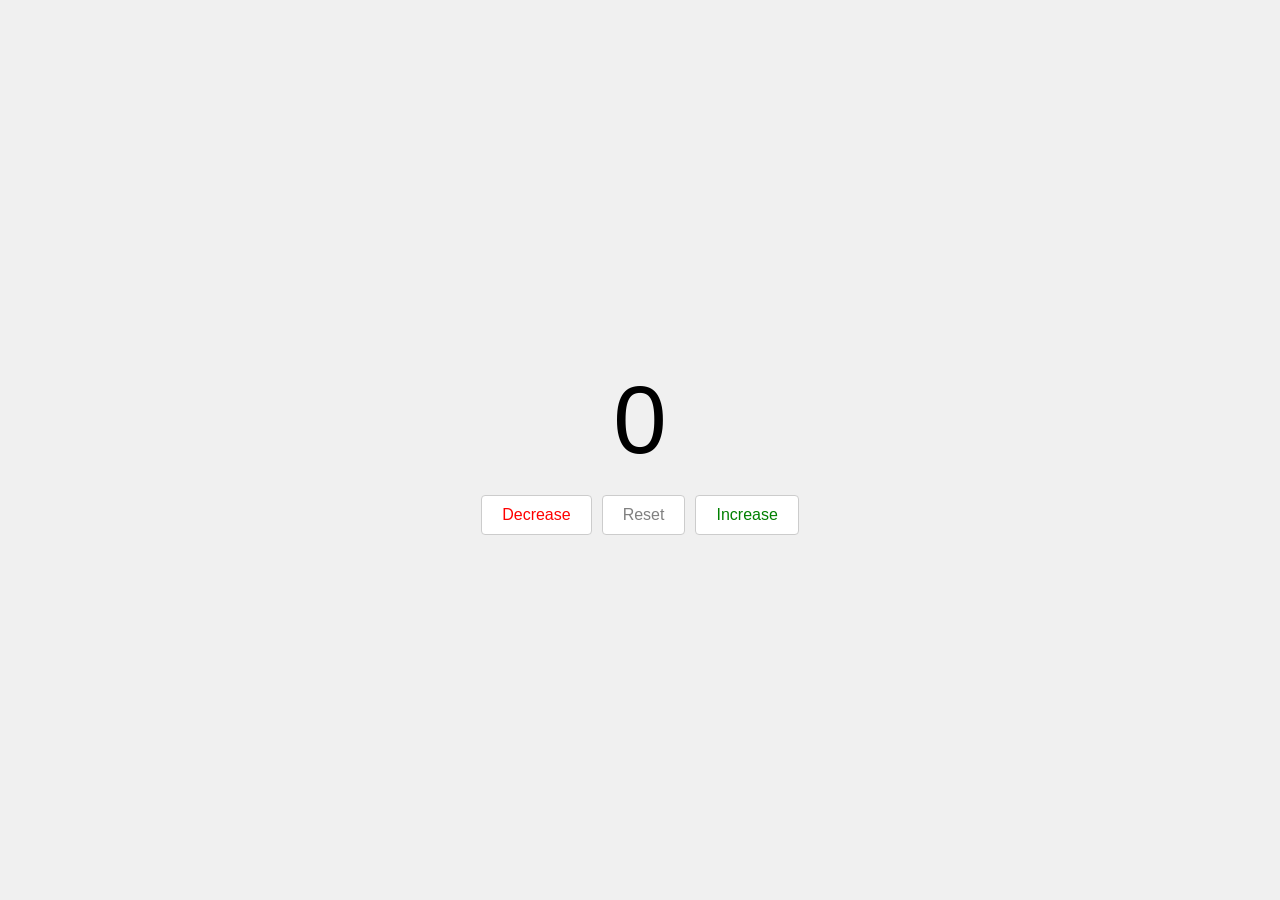
<file: counter-program/index.html>
<!DOCTYPE html>
<html lang="en">
<head>
    <meta charset="UTF-8">
    <meta name="viewport" content="width=device-width, initial-scale=1.0">
    <title>Counter Program</title>
    <link rel="stylesheet" href="style.css">
</head>
<body>
    <label id="countLabel">0</label>

    <div id="btContainer">
        <button id="btDecrease">Decrease</button>
        <button id="btReset">Reset</button>
        <button id="btIncrease">Increase</button>
    </div>

    <script src="index.js"></script>
</body>
</html>
</file>
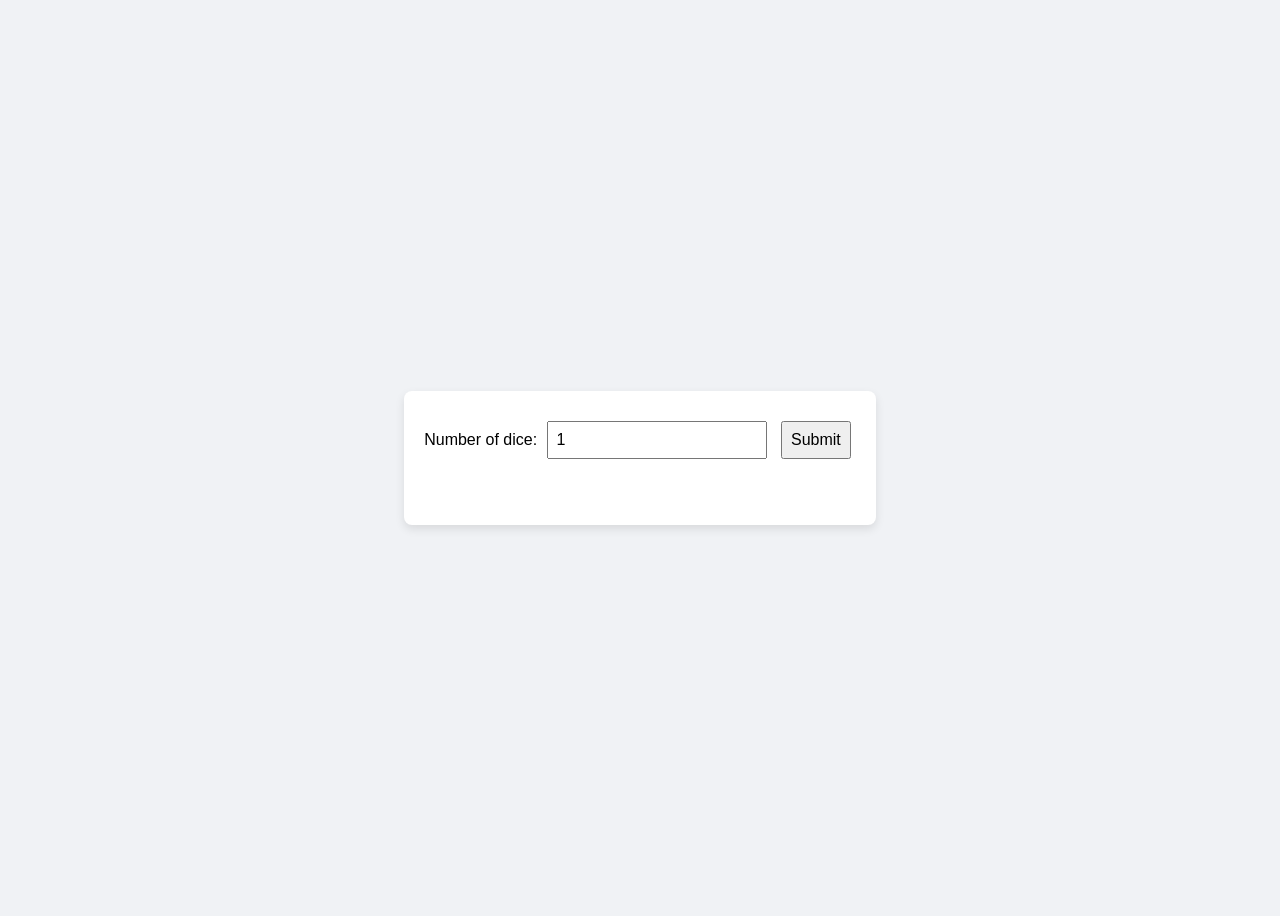
<file: dice-roller/index.html>
<!DOCTYPE html>
<html lang="en">
<head>
    <meta charset="UTF-8">
    <meta name="viewport" content="width=device-width, initial-scale=1.0">
    <title>Roller Dice</title>
    <link rel="stylesheet" href="style.css">
</head>
<body>
    <div id="Container">
        <label>Number of dice: </label>
        <input type="number" id="numberOfDice" min="1" value="1">
        <button onclick="rollDice()" id="submit">Submit</button>
        <div id="diceText"></div>
        <div id="diceImg"></div>
    </div>
    <script src="index.js"></script>
</body>
</html>
</file>
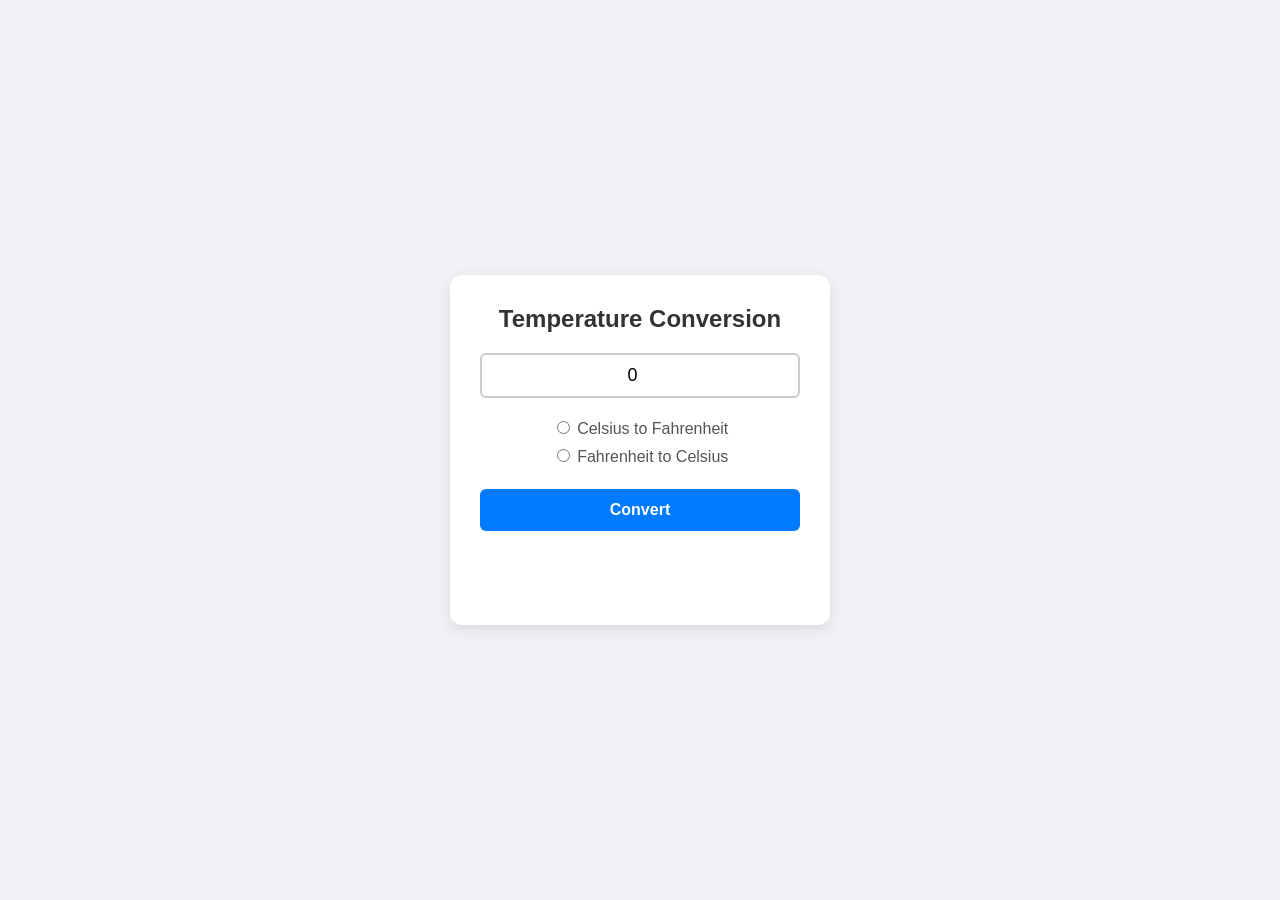
<file: temperature-conversion/index.html>
<!DOCTYPE html>
<html lang="en">
<head>
    <meta charset="UTF-8">
    <meta name="viewport" content="width=device-width, initial-scale=1.0">
    <title>Temperature Converter</title>
    <link rel="stylesheet" href="style.css">
</head>
<body>
    <form>
        <h1>Temperature Conversion</h1>
        <input value="0" type="number" id="tempareture"><br>

        <input type="radio" id="celsius" name="unit">
        <label for="celsius">Celsius to Fahrenheit</label><br>
        
        <input type="radio" id="fahrenheit" name="unit">
        <label for="fahrenheit">Fahrenheit to Celsius</label><br>

        <button onclick="convert()" type="button">Convert</button>
        <p id="result"></p>
    </form>

    <script src="index.js"></script>
</body>
</html>
</file>
<file: counter-program/style.css>
* {
    margin: 0;
    padding: 0;
    box-sizing: border-box;
    font-family: Arial, sans-serif;
}

body {
    display: flex;
    flex-direction: column;
    justify-content: center;
    align-items: center;
    min-height: 100vh;
    background-color: #f0f0f0;
}

#countLabel {
    font-size: 6rem;
    margin-bottom: 20px;
}

#btContainer {
    display: flex;
    gap: 10px;
}

button {
    padding: 10px 20px;
    font-size: 1rem;
    border: 1px solid #ccc;
    border-radius: 4px;
    background-color: white;
    cursor: pointer;
}

button:hover {
    background-color: #e0e0e0;
}

#btDecrease {
    color: red;
}

#btReset {
    color: gray;
}

#btIncrease {
    color: green;
}
</file>
<file: dice-roller/style.css>
/* Centraliza tudo na tela com fundo cinza claro */
body {
    background: #f0f2f5;
    display: flex;
    justify-content: center;
    align-items: center;
    min-height: 100vh;
    font-family: sans-serif;
}

/* O card branco centralizado */
#Container {
    background: white;
    padding: 20px;
    border-radius: 8px;
    text-align: center;
    box-shadow: 0 4px 10px rgba(0,0,0,0.1);
}

/* Inputs, botões e textos espaçados */
input, button, #diceText {
    margin: 10px 5px;
    padding: 8px;
    font-size: 1rem;
}

/* Organiza as imagens lado a lado e limita o tamanho delas */
#diceImg {
    display: flex;
    justify-content: center;
    gap: 10px;
    flex-wrap: wrap;
}

#diceImg img {
    width: 50px;
    height: 50px;
}
</file>
<file: temperature-conversion/style.css>
body {
    font-family: Arial, sans-serif;
    background-color: #f0f2f5;
    display: flex;
    justify-content: center;
    align-items: center;
    height: 100vh;
    margin: 0;
}

form {
    background-color: #ffffff;
    padding: 30px;
    border-radius: 12px;
    box-shadow: 0 4px 15px rgba(0, 0, 0, 0.1);
    text-align: center;
    width: 100%;
    max-width: 320px;
}

h1 {
    font-size: 24px;
    color: #333333;
    margin-top: 0;
    margin-bottom: 20px;
}

input[type="number"] {
    width: 100%;
    padding: 10px;
    font-size: 18px;
    border: 2px solid #ccc;
    border-radius: 6px;
    box-sizing: border-box;
    margin-bottom: 20px;
    text-align: center;
}

input[type="radio"] {
    margin-bottom: 12px;
    cursor: pointer;
}

label {
    font-size: 16px;
    color: #555555;
    cursor: pointer;
}

button {
    width: 100%;
    background-color: #007bff;
    color: white;
    border: none;
    padding: 12px;
    font-size: 16px;
    font-weight: bold;
    border-radius: 6px;
    cursor: pointer;
    margin-top: 15px;
    transition: background-color 0.2s;
}

button:hover {
    background-color: #0056b3;
}

#result {
    font-size: 20px;
    font-weight: bold;
    color: #28a745;
    margin-top: 20px;
    min-height: 24px; 
}
</file>
